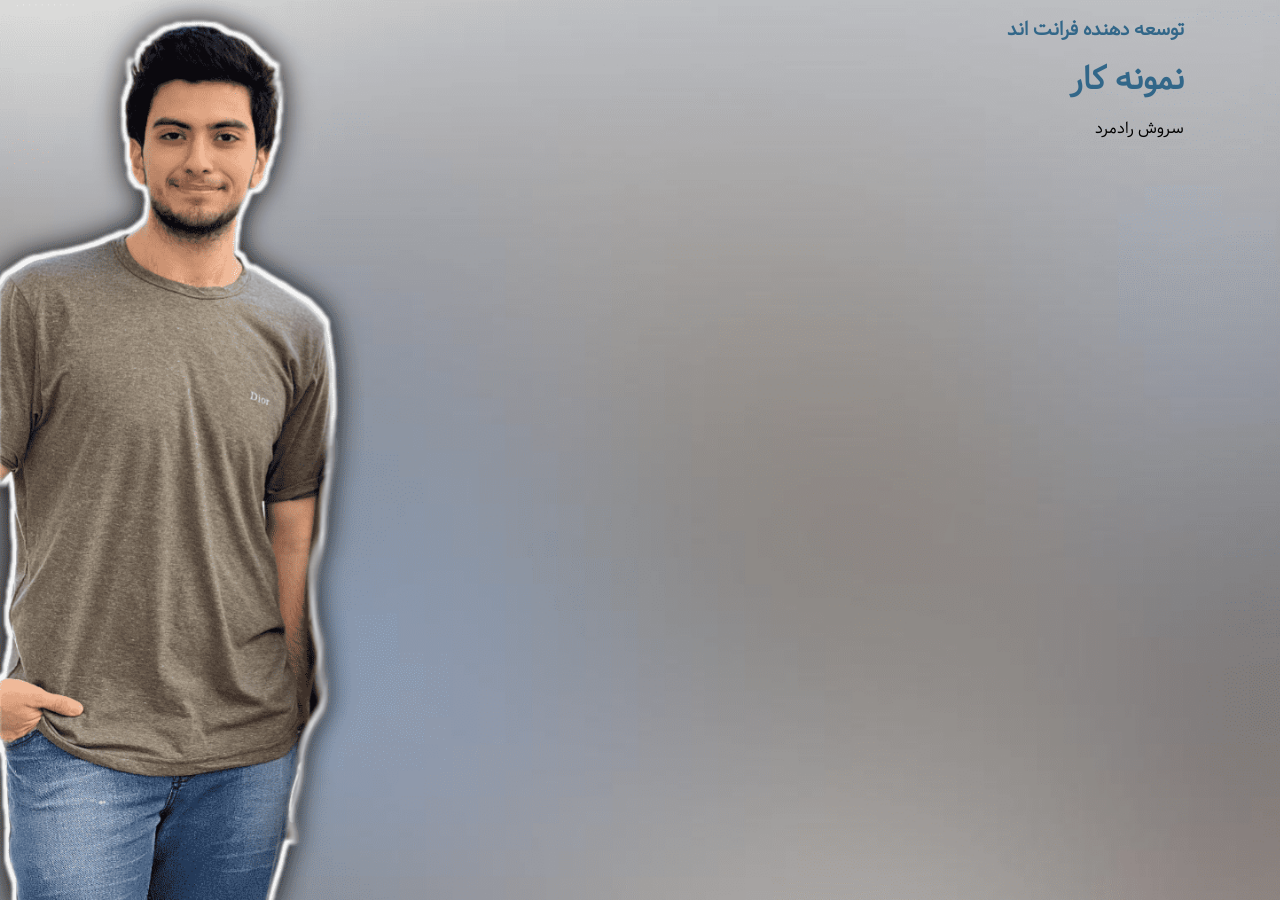
<file: index.html>
<!DOCTYPE html>
<html lang="fa">
<head>
    <meta charset="UTF-8">
    <meta http-equiv="X-UA-Compatible" content="IE=edge">
    <meta name="viewport" content="width=device-width, initial-scale=1.0">
    <link rel="stylesheet" href="/assets/styles/main.css">
    <link rel="stylesheet" href="/assets/styles/font.css">
    <link rel="stylesheet" href="/assets/styles/normalize.css">
    <link rel="stylesheet" href="/assets/styles/responsive.css">
    <title>سروش رادمرد | وبلاگ من</title>
</head>
<body>
    <section class="landing-section">
        <div class="container headline-section">
            <div class="text">
                <div class="up-side">
                    <h3>توسعه دهنده فرانت اند</h3>
                    <h1>نمونه کار</h1>
                </div>

                <div class="down-side">
                    <p>سروش رادمرد</p>
                </div>
            </div>
        </div>
    </section>

    
</body>
</html>
</file>
<file: assets/styles/main.css>
/* Main */

html {
    box-sizing: border-box;
    overflow-x: hidden;
}

*,
*:before,
*:after {
    box-sizing: inherit;
}

body {
    overflow: hidden;
    direction: rtl;
    font-family: "samim";
}

a{
    text-decoration: none;
}

h3,h1{
    color: #326789;
}

.container {
    max-width: 70rem;
    margin-right: auto;
    margin-left: auto;
    padding-right: 1rem;
    padding-left: 1rem;
    overflow: hidden;
}

.landing-section{
    background-image: url(/assets/images/landing-img3.png);
    background-size: cover;
    background-repeat: no-repeat;
    height: 100vh;
}

.headline-section{

}

.headline-section .text{
    
}

.headline-section .text .up-side{
    
}

.headline-section .text .up-side h3{
    
}

.headline-section .text .up-side h1{
    
}

.headline-section .text .down-side{
    
}

.headline-section .text .down-side p{
    
}
</file>
<file: assets/styles/font.css>
@font-face {
    font-family: "TTNorms";
    src: url(/assets/fonts/TTNorms/TTNormsPro-Medium.ttf);
}

@font-face {
    font-family: "samim";
    src: url(/assets/fonts/samim/samim-regular.ttf);
}

@font-face {
    font-family: "samim-bold";
    src: url(/assets/fonts/samim/samim-bold.ttf);
}
</file>
<file: assets/styles/responsive.css>
/* Project Responsive */

@media only screen and (max-width: 1200px) {
    .container {
        max-width: 960px;
    }
}

@media only screen and (max-width: 992px) {
    .container {
        max-width: 720px;
    }
}

@media only screen and (max-width: 768px) {
    .container {
        max-width: 540px;
    }
}

@media only screen and (max-width: 576px) {
    .container {
        max-width: 100%;
    }
}
</file>
